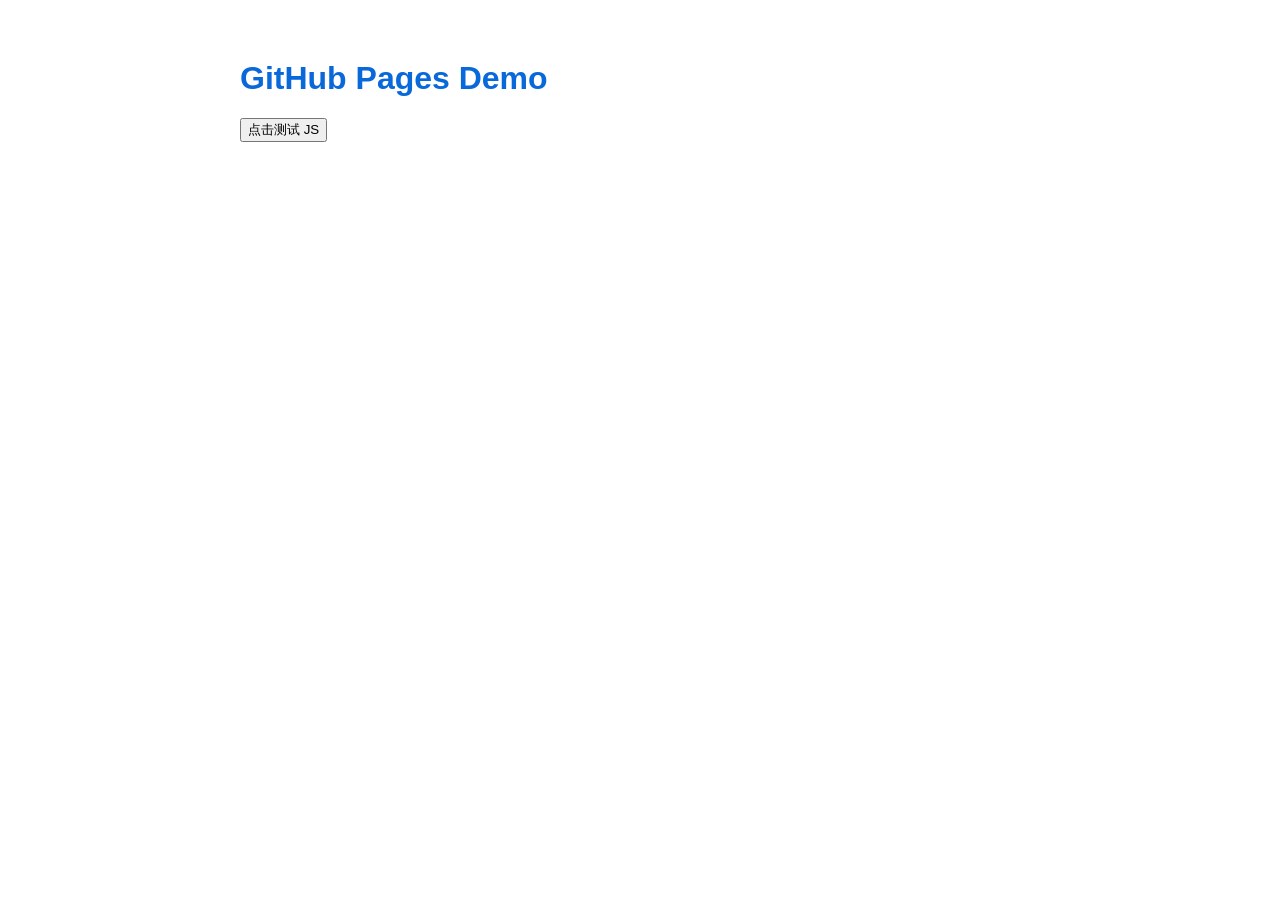
<file: index.html>
<!doctype html>
<html lang="zh-CN">
<head>
  <meta charset="UTF-8">
  <meta name="viewport" content="width=device-width">
  <title>Pages Demo</title>
  <link rel="stylesheet" href="./style.css">
</head>
<body>
  <h1>GitHub Pages Demo</h1>
  <button id="button">点击测试 JS</button>
  <script src="./app.js"></script>
</body>
</html>
</file>
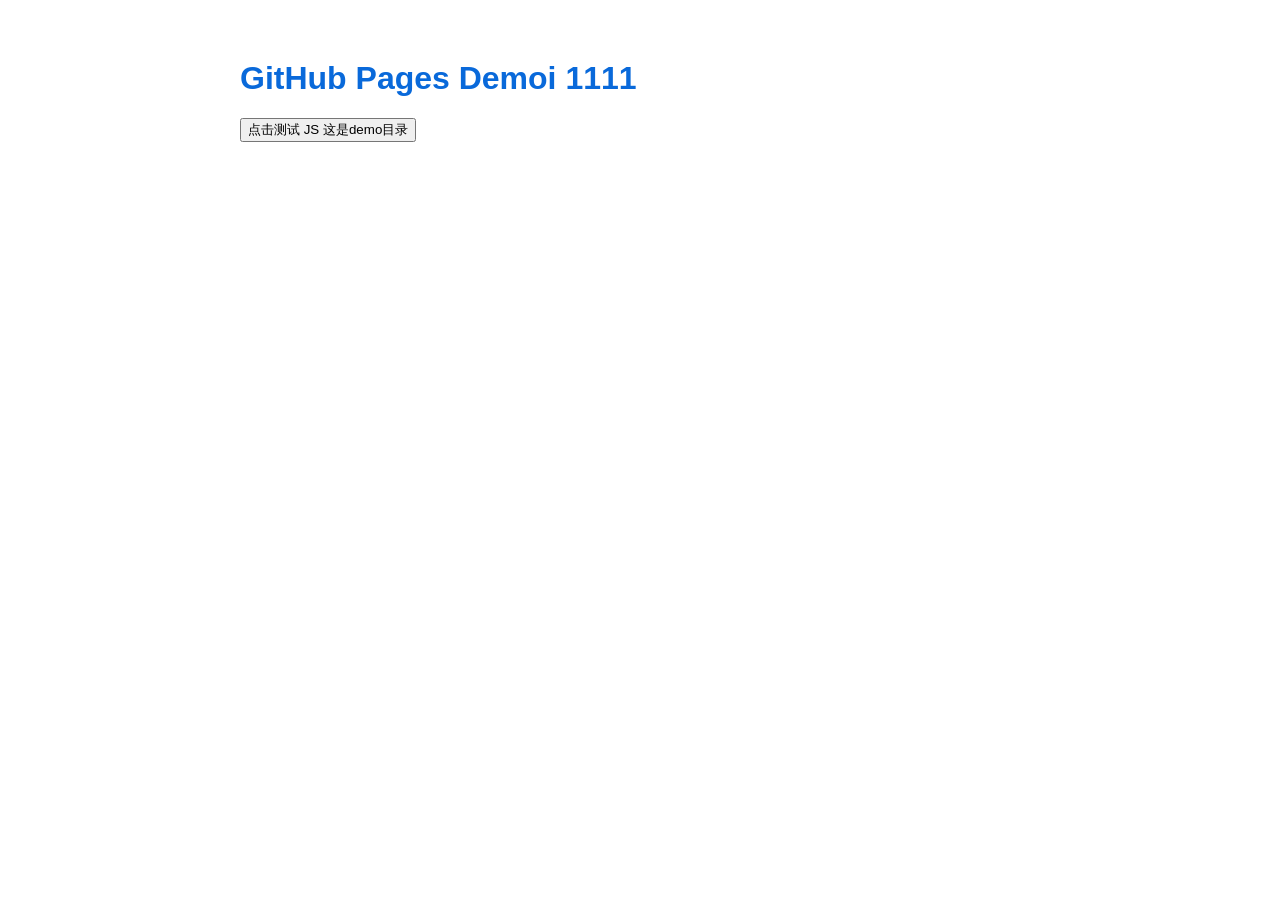
<file: demo/index.html>
<!doctype html>
<html lang="zh-CN">
<head>
  <meta charset="UTF-8">
  <meta name="viewport" content="width=device-width">
  <title>Pages Demo</title>
  <link rel="stylesheet" href="./style.css">
</head>
<body>
  <h1>GitHub Pages Demoi 1111</h1>
  <button id="button">点击测试 JS 这是demo目录</button>
  <script src="./app.js"></script>
</body>
</html>
</file>
<file: style.css>
body {
  max-width: 800px;
  margin: 60px auto;
  font-family: sans-serif;
  color: #0969da;
}
</file>
<file: demo/style.css>
body {
  max-width: 800px;
  margin: 60px auto;
  font-family: sans-serif;
  color: #0969da;
}
</file>
